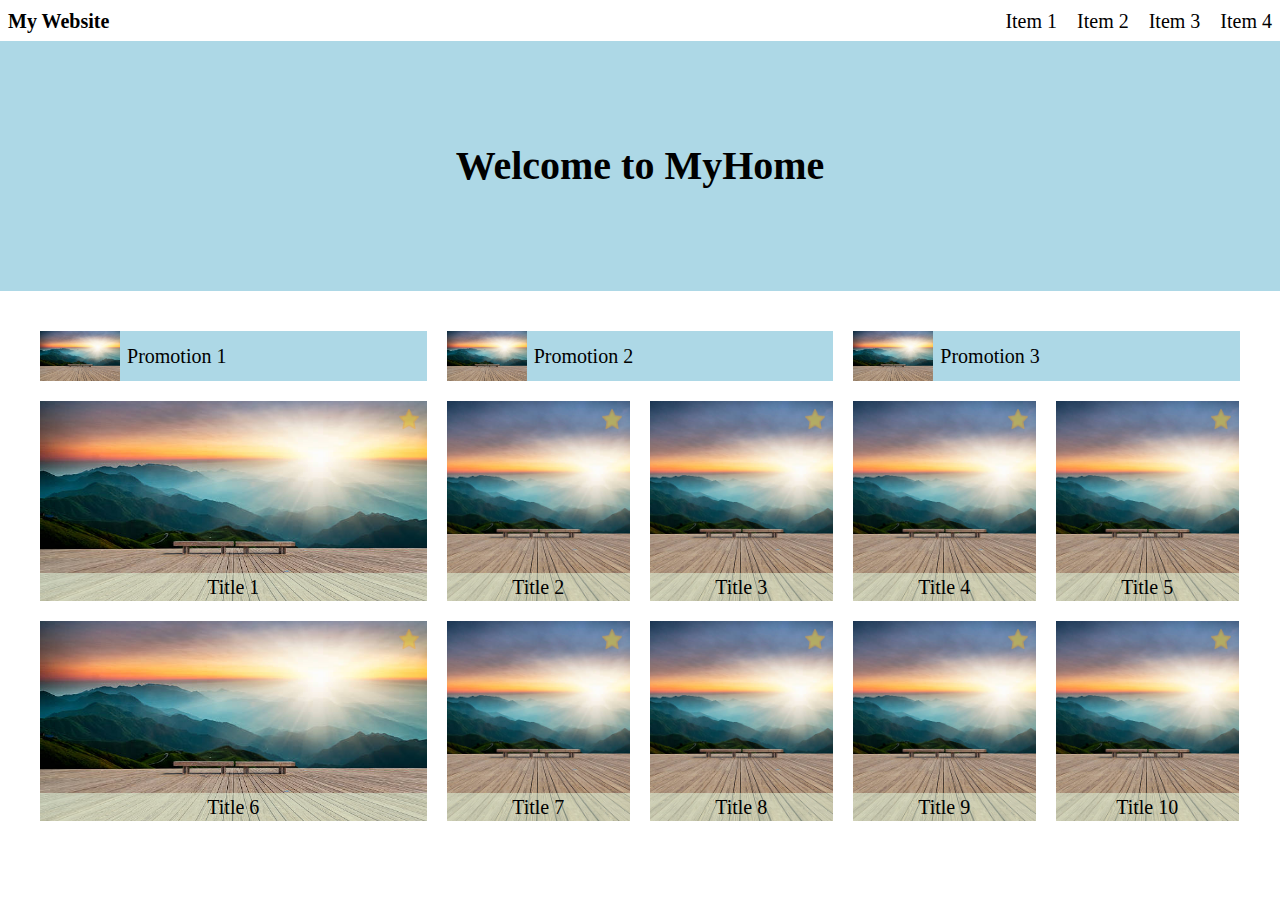
<file: week1/index.html>
<!DOCTYPE html>
<html lang="en">
    <head>
        <meta name="viewport" content="width=device-width, initial-scale=1.0">
        <meta charset="utf-8">
        <title>My Website</title>
        <link rel="stylesheet" type="text/css" href="assignment1.css">
    </head>
    <body>
        <div class="navbar">
            <div class="headline">My Website</div>
            <div class="desktop-menu">
                <div class="item">Item 1</div>
                <div class="item">Item 2</div>
                <div class="item">Item 3</div>
                <div class="item">Item 4</div>
            </div>
            <div class="menu-toggle" id="menu-toggle">
                <div class="burger-icon">
                    <img src="burger.png" />
                </div>
            </div>
            <div class="mobile-menu" id="mobile-menu">
                <div class="close" id="close-menu">
                    <img src="x.png" />
                </div>
                <div class="item">Item 1</div>
                <div class="item">Item 2</div>
                <div class="item">Item 3</div>
                <div class="item">Item 4</div>
            </div>
        </div>
        <div class="welcome">Welcome to MyHome</div>
        </div>
        <div class="main">
            <div class="top-column">
                <div class="promotion">
                    <div class="imgbox">
                        <img src="sunrise.jpg" />
                    </div>
                    <div class="word">Promotion 1</div>
                </div>
                <div class="promotion">
                    <div class="imgbox">
                        <img src="sunrise.jpg" />
                    </div>
                    <div class="word">Promotion 2</div>
                </div>
                <div class="promotion">
                    <div class="imgbox">
                        <img src="sunrise.jpg" />
                    </div>
                    <div class="word">Promotion 3</div>
                </div>
            </div>
            <div class="bottom-column">
                <div class="large-box">
                    <img src="sunrise.jpg" />
                    <div class="text-block-large">Title 1</div>
                    <div class="star-container">
                        <img src="star.png" />
                    </div>
                </div>
                <div class="small-box">
                    <img src="sunrise.jpg" />
                    <div class="text-block-small">Title 2</div>
                    <div class="star-container">
                        <img src="star.png" />
                    </div>
                </div>
                <div class="small-box">
                    <img src="sunrise.jpg" />
                    <div class="text-block-small">Title 3</div>
                    <div class="star-container">
                        <img src="star.png" />
                    </div>
                </div>
                <div class="small-box">
                    <img src="sunrise.jpg" />
                    <div class="text-block-small">Title 4</div>
                    <div class="star-container">
                        <img src="star.png" />
                    </div>
                </div>
                <div class="small-box">
                    <img src="sunrise.jpg" />
                    <div class="text-block-small">Title 5</div>
                    <div class="star-container">
                        <img src="star.png" />
                    </div>
                </div>
                <div class="large-box">
                    <img src="sunrise.jpg" />
                    <div class="text-block-large">Title 6</div>
                    <div class="star-container">
                        <img src="star.png" />
                </div>
                </div>
                <div class="small-box">
                    <img src="sunrise.jpg" />
                    <div class="text-block-small">Title 7</div>
                    <div class="star-container">
                        <img src="star.png" />
                    </div>
                </div>
                <div class="small-box">
                    <img src="sunrise.jpg" />
                    <div class="text-block-small">Title 8</div>
                    <div class="star-container">
                        <img src="star.png" />
                    </div>
                </div>
                <div class="small-box">
                    <img src="sunrise.jpg" />
                    <div class="text-block-small">Title 9</div>
                    <div class="star-container">
                        <img src="star.png" />
                    </div>
                </div>
                <div class="small-box">
                    <img src="sunrise.jpg" />
                    <div class="text-block-small">Title 10</div>
                    <div class="star-container">
                        <img src="star.png" />
                    </div>
                </div>
            </div>
        </div>
        <script>
            var menuToggle = document.getElementById('menu-toggle');
            var mobileMenu = document.getElementById('mobile-menu');
            var closeMenu = document.getElementById('close-menu');
        
            menuToggle.addEventListener('click', function() {
                mobileMenu.classList.add('active');
            });
        
            closeMenu.addEventListener('click', function() {
                mobileMenu.classList.remove('active');
            });
    
        </script>
    </body>
</html>
</file>
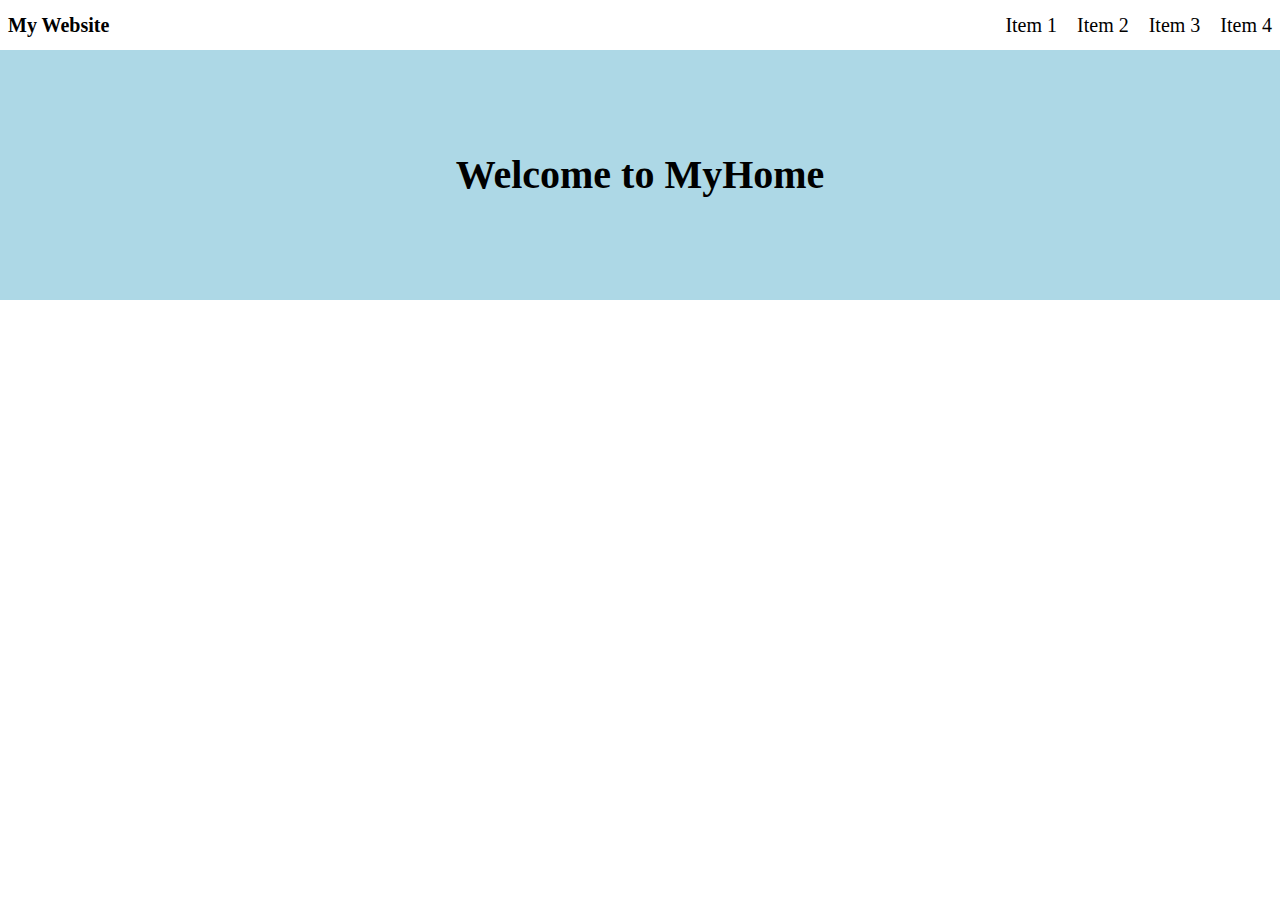
<file: week3/task_3/index.html>
<!DOCTYPE html>
<html lang="en">
    <head>
        <meta name="viewport" content="width=device-width, initial-scale=1.0">
        <meta charset="utf-8">
        <title>My Website</title>
        <link rel="stylesheet" type="text/css" href="rendering.css">
    </head>
    <body>
        <div class="navbar">
            <div class="headline">My Website</div>
            <div class="desktop-menu">
                <div class="item">Item 1</div>
                <div class="item">Item 2</div>
                <div class="item">Item 3</div>
                <div class="item">Item 4</div>
            </div>
            <div class="menu-toggle" id="menu-toggle">
                <div class="burger-icon">
                    <img src="burger.png" />
                </div>
            </div>
            <div class="mobile-menu" id="mobile-menu">
                <div class="close" id="close-menu">
                    <img src="x.png" />
                </div>
                <div class="item">Item 1</div>
                <div class="item">Item 2</div>
                <div class="item">Item 3</div>
                <div class="item">Item 4</div>
            </div>
        </div>
        <div class="welcome">Welcome to MyHome</div>
        </div>
        <div class="main">
            <div class="top-column" id="top-content">
                <!-- <div class="promotion">
                    <div class="imgbox">
                        <img src="fuji.jpg" />
                    </div>
                    <div class="word">Promotion 1</div>
                </div>
                <div class="promotion">
                    <div class="imgbox">
                        <img src="fuji.jpg" />
                    </div>
                    <div class="word">Promotion 2</div>
                </div>
                <div class="promotion">
                    <div class="imgbox">
                        <img src="fuji.jpg" />
                    </div>
                    <div class="word">Promotion 3</div>
                </div> -->
            </div>
            <div class="bottom-column" id="bottom-content">
                <!-- <div class="large-box">
                    <img src="fuji.jpg" />
                    <div class="text-block-large">
                        <p class="text-in-block">Title 1</p>
                    </div>  
                    <div class="star-container">
                        <img src="star.png" />
                    </div>
                </div>
                <div class="small-box">
                    <img src="fuji.jpg" />
                    <div class="text-block-small">
                        <p class="text-in-block">Title 2 aquarium in okinawa</p>
                    </div>
                    <div class="star-container">
                        <img src="star.png" />
                    </div>
                </div>
                <div class="small-box">
                    <img src="fuji.jpg" />
                    <div class="text-block-small">
                        <p class="text-in-block">Title 3</p>
                    </div>
                    <div class="star-container">
                        <img src="star.png" />
                    </div>
                </div>
                <div class="small-box">
                    <img src="fuji.jpg" />
                    <div class="text-block-small">
                        <p class="text-in-block">Title 4</p>
                    </div>
                    <div class="star-container">
                        <img src="star.png" />
                    </div>
                </div>
                <div class="small-box">
                    <img src="fuji.jpg" />
                    <div class="text-block-small">
                        <p class="text-in-block">Title 5</p>
                    </div>
                    <div class="star-container">
                        <img src="star.png" />
                    </div>
                </div>
                <div class="large-box">
                    <img src="fuji.jpg" />
                    <div class="text-block-large">
                        <p class="text-in-block">Title 6</p>
                    </div>
                    <div class="star-container">
                        <img src="star.png" />
                </div>
                </div>
                <div class="small-box">
                    <img src="fuji.jpg" />
                    <div class="text-block-small">
                        <p class="text-in-block">Title 7</p>
                    </div>
                    <div class="star-container">
                        <img src="star.png" />
                    </div>
                </div>
                <div class="small-box">
                    <img src="fuji.jpg" />
                    <div class="text-block-small">
                        <p class="text-in-block">Title 8</p>
                    </div>
                    <div class="star-container">
                        <img src="star.png" />
                    </div>
                </div>
                <div class="small-box">
                    <img src="fuji.jpg" />
                    <div class="text-block-small">
                        <p class="text-in-block">Title 9</p>
                    </div>
                    <div class="star-container">
                        <img src="star.png" />
                    </div>
                </div>
                <div class="small-box">
                    <img src="fuji.jpg" />
                    <div class="text-block-small">
                        <p class="text-in-block">Title 10</p>
                    </div>
                    <div class="star-container">
                        <img src="star.png" />
                    </div>  -->
                </div>
            </div>
        </div>
        <script src="rendering.js"></script> 
    </body>
</html>
</file>
<file: week1/assignment1.css>
body{
    font-size: 20px;
    margin: 0 0 100px 0;
 }
 .navbar{
    display: flex;
    align-items: center;
    margin-top: 10px;
    padding-inline: 8px;

 }
 .headline{
    flex: none;
    width: 50%;
    font-weight: bold;
     
 }
 .desktop-menu{
    display: flex;
    flex: none;
    justify-content: flex-end;
    width: 50%;
    gap: 20px;

 }
 .mobile-menu{
    display: none;

 }
 .menu-toggle{
    display: none;

 }
 .item{
    flex: none;
 
 }
 .welcome{
    background-color:#add8e6;
    height: 250px;
    width: 100%;
    text-align: center;
    line-height: 250px;
    font-size: 2em;
    font-weight: bold;
    margin-bottom: 40px;
    margin-top: 8px;  

 }
 .main{
    width: 1200px;
    margin: 0 auto;
    
 }
 
 .top-column{
    display: flex;
    justify-content: center;
    gap: 20px;
 }

 .promotion{
    display: flex;
    flex: none;
    margin-bottom: 20px;
    width:calc((100% - 40px) / 3);
    height: 50px;
    background-color: #add8e6;
    align-items: center;
 }
 .imgbox{
    flex: none;
    margin-right: 7px;
    width: 80px;
    height: 50px;
    img{
        object-fit: cover;
        width: 100%;
        height: 100%;
     }   
 }
 
 .word{
    flex: none;
 }
 
 .bottom-column{
    display: flex;
    flex-wrap: wrap;
    gap: 20px; 
    
}

 .large-box{
    flex: none;
    width:calc((100% - 40px) / 3);
    height: 200px;
    position: relative;
    img{
        object-fit: cover;
        width: 100%;
        height: 100%;
     }
    }

 .small-box{
    flex:none;
    width: 183px;
    height: 200px;
    position: relative;
    img{
        object-fit: cover;
        width: 100%;
        height: 100%;
     }
 }
 
 .text-block-large,.text-block-small{
    height: 28px;
    width: 100%;
    line-height: 28px;
    text-align: center;
    position: absolute;
    bottom: 0;
    background-color:rgba(229, 255, 229,0.5);
 }
 
 .star-container{
    position: absolute;
    top: 8px;
    right: 8px;
    width: 20px;
    height: 20px;
    opacity: 0.5;
    img{
        object-fit: cover;
        width: 100%;
        height: 100%;
     }   
 }
 
 .menu-toggle {
    position:fixed;
    right:8px;
    cursor:pointer;
    width: 35px;
    height: 35px;
    img{
        object-fit: cover;
        width: 100%;
        height: 100%;
    }   
  }
  
  
  .mobile-menu {
    position:fixed;
    top: 0;
    right: -290px;
    width: 250px;
    height: 100%;
    background-color: white;
    box-shadow: -2px 0 10px rgba(0, 0, 0, 0.1);
    transition: right 0.3s ease;
    z-index: 1000;
    padding: 20px;
  }
  
  .mobile-menu.active {
    right: 0;
  }
  
  .mobile-menu .close {
    text-align: right;
    cursor: pointer;
    img{
        width:30px;
        height:30px;
    }
    
  }
  
  .mobile-menu .item {
    margin-bottom: 40px;
    font-size:1.2em;
    text-align:center;
  }
 
 @media(max-width:1200px){
    .top-column,.bottom-column{
        flex-wrap: wrap;
     }
     .top-column{
         row-gap: 0px;
     }
    .main{
        width: 90%;
     }
    .promotion:nth-child(-n+2){
        width:calc((100% - 20px) / 2);
     }
    .promotion:nth-child(3){
        width:100%;
     }
    .large-box,.small-box{
        width:calc((100% - 60px) / 4);
     } 
    .small-box:nth-last-child(-n+2){
        width:calc((100% - 20px) / 2);
     }
    .menu-toggle{
        display:none;
    } 


     
 }
 
 @media(max-width:600px){
    .top-column,.bottom-column{
        flex-wrap: wrap;
     }
     .main{
        width: 90%;
     }
    .promotion:nth-child(-n+3){
        width: 100%;
     }
    .large-box,.small-box{
        width: 100%
     } 
    .small-box:nth-last-child(-n+2){
        width: 100%;
        display: inline-block; 
     } 
    .welcome{
        font-size:1.5em;
    }
    .desktop-menu{
        display: none
     }
    .mobile-menu{
        display: block;
     }
    .menu-toggle{
        display:block;
    }
 }
</file>
<file: week3/task_3/rendering.css>
body{
    font-size: 20px; /*整份文件除標題的base font-size*/
    margin: 0 0 100px 0; /*清除body預設margin 8px，並在底部留白100px*/
 }
 .navbar{
   height:50px;
   display: flex;
   align-items: center;
   padding-inline: 8px; /*設置行內的左右內邊距，上下內邊距用 padding-block*/

 }
 .headline{
    flex: none;
    width: 50%;
    font-weight: bold;
     
 }
 .desktop-menu{
    display: flex;
    flex: none;
    justify-content: flex-end;
    width: 50%;
    gap:20px;

 }
 .mobile-menu{
    display: none;

 }
 .menu-toggle{
    display: none;

 }
 .item{
    flex: none;
 
 }
 .welcome{
    background-color:#add8e6;
    height: 250px;
    width: 100%;
    text-align: center;
    line-height: 250px;
    font-size: 2em;
    font-weight: bold;
    margin-bottom: 40px;

 }
 .main{
    width: 1200px;
    margin: 0 auto; /*置中固定寫法*/
    
 }
 
 .top-column{
    display: flex;
    justify-content: center;
    gap: 20px;
 }

 .promotion{
    display: flex;
    flex: none;
    width:calc((100% - 40px) / 3); /*在扣掉gap的情況下平均分配空間*/
    height: 50px;
    background-color: #add8e6;
    align-items: center;
    margin-bottom: 20px;
 }
 .imgbox{ /*利用object-fit把圖片等比縮限在一個容器的範圍內*/
    flex: none;
    margin-right: 7px;
    width: 80px;
    height: 50px;
    
    img{
        object-fit: cover;
        width: 100%;
        height: 100%;
     }   
 }
 
 .word{
    flex: none;
 }
 
 .bottom-column{
    display: flex;
    flex-wrap: wrap;
    gap: 20px;
    
}

 .large-box{
    flex: none;
    width:calc((100% - 40px) / 3);
    height: 200px;
    position: relative; /*綠色title方塊設為「絕對位置」的參考點*/
    img{
        object-fit: cover;
        width: 100%;
        height: 100%;
     }
    }

 .small-box{
    flex:none;
    width: 183px; /*計算機計算*/
    height: 200px;
    position: relative;
    img{
        object-fit: cover;
        width: 100%;
        height: 100%;
     }
 }
 
 .text-block-large,.text-block-small{
   display: flex;
   align-items: center;
   height: 28px;
   width: 100%;
   position: absolute;
   text-align:center;
   bottom: 0; /*絕對位置，貼齊small-box和large-box底部*/
   background-color:#E5FFE580; /*八位數含alpha值(透明度)的HEX*/
}

 .text-in-block{
   width: 100%;
   overflow: hidden;
   white-space: nowrap;
   text-overflow: ellipsis;
   padding: 15px;

   
 }
 
 .star-container{
    position: absolute;
    top: 8px; /*絕對位置，距small-box和large-box的上方和右側各8px，即擺在右上角*/
    right: 8px;
    width: 20px;
    height: 20px;
    opacity: 0.5;
    img{
        object-fit: cover;
        width: 100%;
        height: 100%;
     }   
 }
 
 .menu-toggle {
    position:fixed;
    right:8px;
    cursor:pointer;/*鼠標造型*/
    width: 35px;
    height: 35px;
    img{
        object-fit: cover;
        width: 100%;
        height: 100%;
    }   
  }
  
  
  .mobile-menu {
    position:fixed;
    top: 0;
    right: -290px; /*藏在畫面右邊，寬度250+左右padding40*/
    width: 250px;
    height: 100%;
    background-color: white;
    box-shadow: -2px 0 10px rgba(0, 0, 0, 0.1);
    transition: right 0.3s ease;
    z-index: 1000; /*z座標為1000，必定浮在網頁最上層的做法*/
    padding: 20px;
  }
  
  .mobile-menu.active {
    right: 0;
  }
  
  .mobile-menu .close {
    text-align: right; /*X icon 靠右對齊*/
    cursor: pointer;
    img{
        width:30px;
        height:30px;
    }
    
  }
  
  .mobile-menu .item {
    margin-bottom: 40px;
    font-size:1.2em;
    text-align:center;
  }
 
 @media(max-width:1200px){
    .top-column,.bottom-column{
        flex-wrap: wrap;
     }
    .top-column{
         row-gap: 0px;
     }
    .main{
        width: 90%;
     }
    .promotion:nth-child(-n+2){
        width:calc((100% - 20px) / 2);
     }
    .promotion:nth-child(3){
        width:100%;
     }
    .large-box,.small-box{
        width:calc((100% - 60px) / 4);
     } 
    .small-box:nth-last-child(-n+2){
        width:calc((100% - 20px) / 2);
     }
    .menu-toggle{
        display:none;
    } 


     
 }
 
 @media(max-width:600px){
    .top-column,.bottom-column{
        flex-wrap: wrap;
     }
     .main{
        width: 90%;
     }
    .promotion:nth-child(-n+3){
        width: 100%;
     }
    .large-box,.small-box{
        width: 100%
     } 
    .small-box:nth-last-child(-n+2){
        width: 100%;
        display: inline-block; 
     } 
    .welcome{
        font-size:1.5em;
    }
    .desktop-menu{
        display: none
     }
    .mobile-menu{
        display: block;
     }
    .menu-toggle{
        display:block;
        position:absolute;

    }
    .navbar{
      position: relative
    }
 }
</file>
